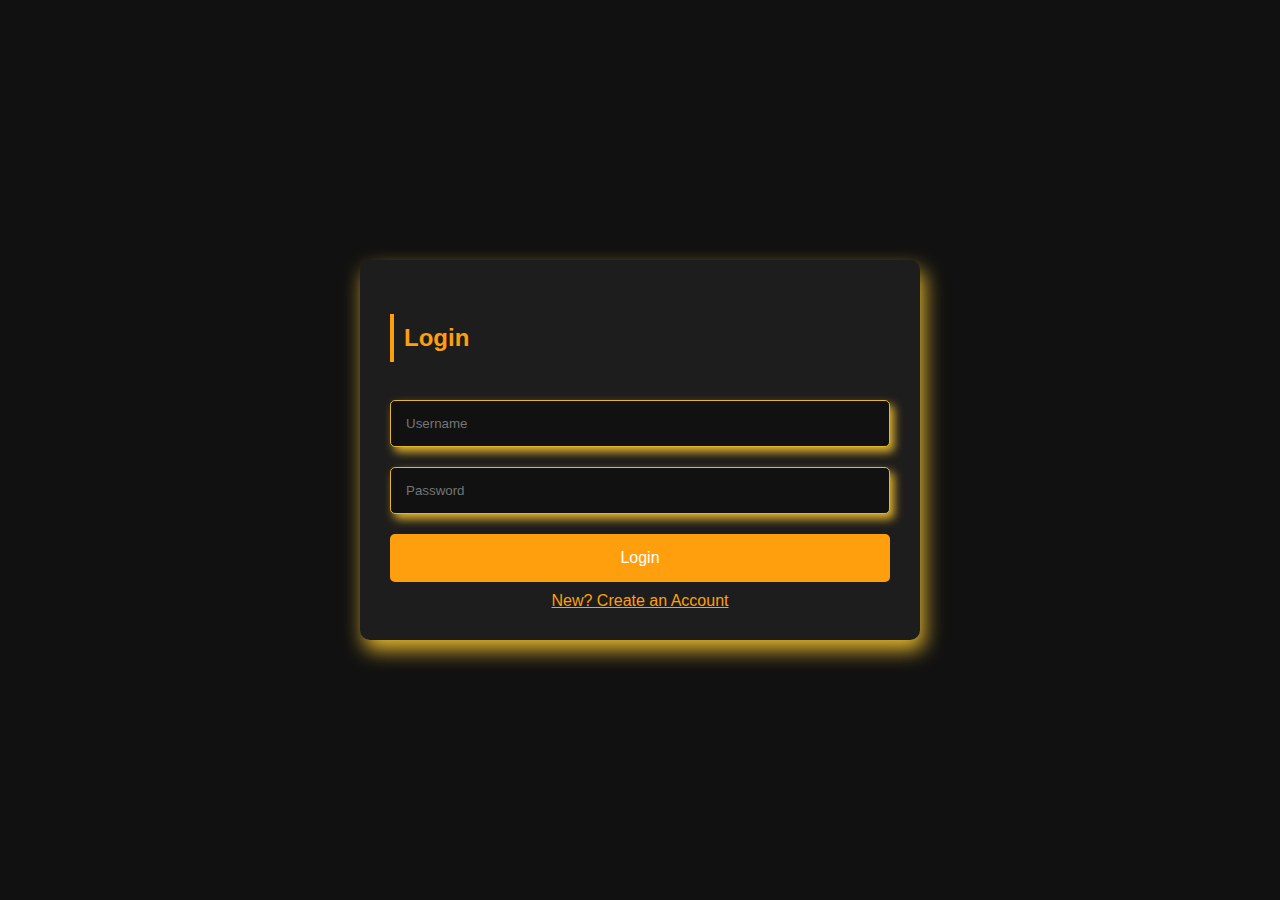
<file: login.html>
<!DOCTYPE html>
<html lang="en">
<head>
    <meta charset="UTF-8">
    <meta name="viewport" content="width=device-width, initial-scale=1.0">
    <title>Sign-up/Login</title>
  <link rel="stylesheet" href="Assets/style3.css">
</head>
<body>



<div class="container">
    <div class="form1" id="loginForm">
        <h3>Login</h3><br>
        
        <input type="text" placeholder="Username" id="loginUsername"><br>
        <input type="password" placeholder="Password" id="loginPassword"><br>
        <button onclick="validateLogin()">Login</button>
        <div class="toggle-link" onclick="toggleForms()">New? Create an Account</div>
    </div>
    <div class="form2" id="signupForm" style="display: none;">
        <h3>Sign Up</h3>
        <input type="text" placeholder="First Name*" id="firstName"><br>
        <input type="text" placeholder="Last Name*" id="lastName"><br>
        <input type="email" placeholder="Email Address*" id="email"><br>
        <input type="password" placeholder="Set A password*" id="password"><br>
        <button onclick="validateSignup()">Sign-up</button>
        <div class="toggle-link" onclick="toggleForms()">Already have an account? Login</div>
    </div>
</div>
<script src="Assets/script2.js"></script>
</body>
</html>
</file>
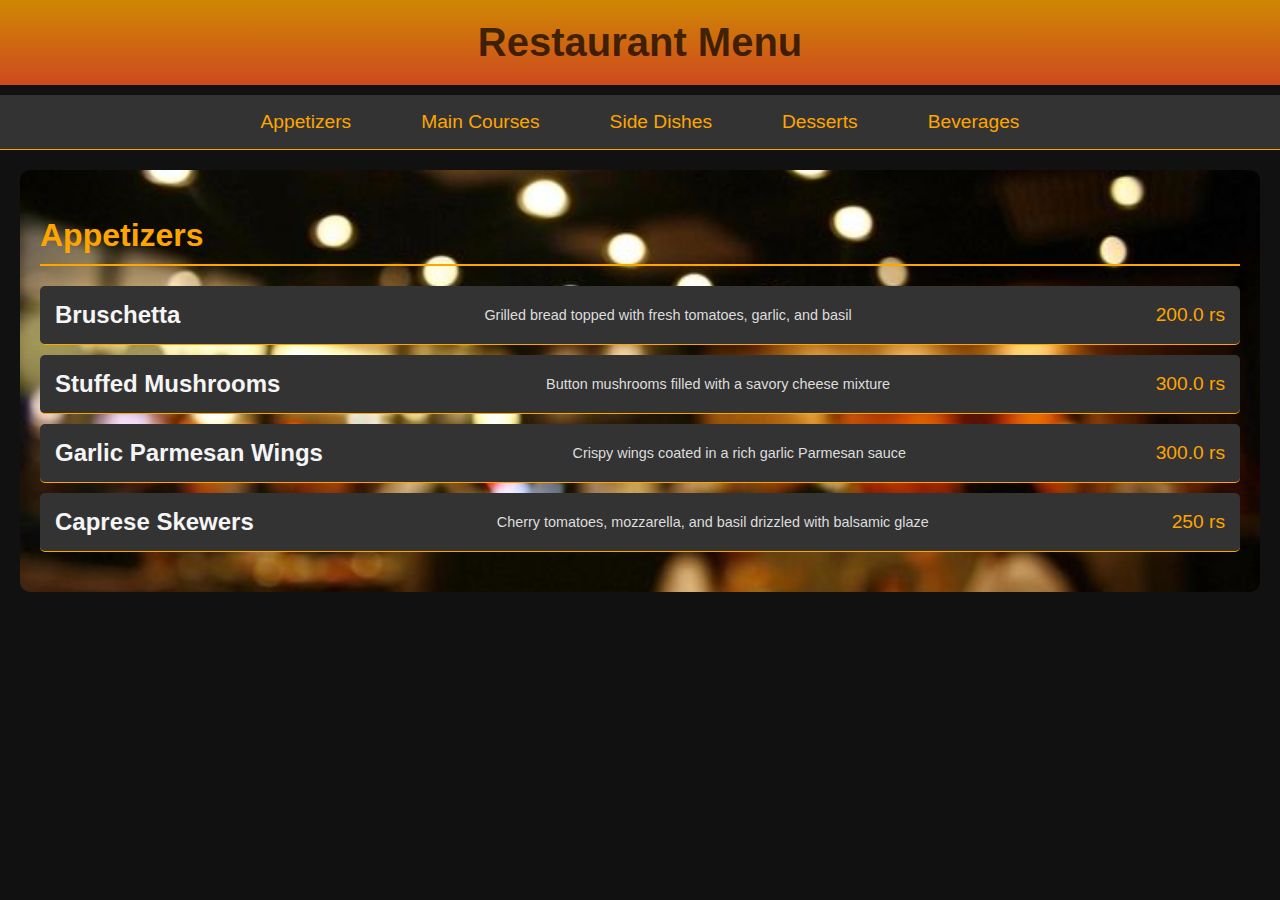
<file: menu.html>
<!DOCTYPE html>
<html lang="en">
<head>
    <meta charset="UTF-8">
    <meta name="viewport" content="width=device-width, initial-scale=1.0">
    <title>Restaurant Menu</title>
    <link rel="stylesheet" href="Assets/style2.css">
</head>
<body>


    <header>
        <h1>Restaurant Menu</h1>
    </header>
    <nav>
        <ul id="menu-nav">
            <li><a href="#" onclick="showMenuSection('appetizers')">Appetizers</a></li>
            <li><a href="#" onclick="showMenuSection('main-courses')">Main Courses</a></li>
            <li><a href="#" onclick="showMenuSection('side-dishes')">Side Dishes</a></li>
            <li><a href="#" onclick="showMenuSection('desserts')">Desserts</a></li>
            <li><a href="#" onclick="showMenuSection('beverages')">Beverages</a></li>
        </ul>
    </nav>
    <section id="menu">
        <div id="appetizers" class="menu-section">
            <h2>Appetizers</h2>
            <div class="menu-item">
                <h3>Bruschetta</h3>
                <p>Grilled bread topped with fresh tomatoes, garlic, and basil</p>
                <span>200.0 rs</span>
            </div>
            <div class="menu-item">
                <h3>Stuffed Mushrooms</h3>
                <p>Button mushrooms filled with a savory cheese mixture</p>
                <span>300.0 rs</span>
            </div>
            <div class="menu-item">
                <h3>Garlic Parmesan Wings</h3>
                <p>Crispy wings coated in a rich garlic Parmesan sauce</p>
                <span>300.0 rs</span>
            </div>
            <div class="menu-item">
                <h3>Caprese Skewers</h3>
                <p>Cherry tomatoes, mozzarella, and basil drizzled with balsamic glaze</p>
                <span>250 rs</span>
            </div>
        </div>
        <div id="main-courses" class="menu-section">
            <h2>Main Courses</h2>
            <div class="menu-item">
                <h3>Grilled Salmon</h3>
                <p>Fresh salmon fillet grilled to perfection, served with vegetables</p>
                <span>320.0 rs</span>
            </div>
            <div class="menu-item">
                <h3>Chicken Parmesan</h3>
                <p>Breaded chicken breast topped with marinara sauce and melted cheese</p>
                <span>400.0 rs</span>
            </div>
            <div class="menu-item">
                <h3>Classic Margherita Pizza</h3>
                <p>A timeless pizza with fresh tomatoes, mozzarella, and basil</p>
                <span>500.0 rs</span>
            </div>
            <div class="menu-item">
                <h3>Spaghetti Carbonara</h3>
                <p>Creamy pasta tossed with pancetta, eggs, and Parmesan cheese</p>
                <span>280.0 rs</span>
            </div>
            <div class="menu-item">
                <h3>Grilled Chicken Alfredo</h3>
                <p>Tender grilled chicken served over fettuccine with a rich Alfredo sauce</p>
                <span>320.0 rs</span>
            </div>
        </div>
        <div id="side-dishes" class="menu-section">
            <h2>Side Dishes</h2>
            <div class="menu-item">
                <h3>French Fries</h3>
                <p>Crispy golden fries</p>
                <span>200.0 rs</span>
            </div>
            <div class="menu-item">
                <h3>Garlic Mashed Potatoes</h3>
                <p>Creamy mashed potatoes with a touch of roasted garlic</p>
                <span>200.0 rs</span>
            </div>
            <div class="menu-item">
                <h3>Roasted Vegetables</h3>
                <p>Seasonal vegetables roasted to bring out their natural sweetness</p>
                <span>170.0 rs</span>
            </div>
            <div class="menu-item">
                <h3>Caesar Salad</h3>
                <p>Crisp romaine lettuce with Caesar dressing, croutons, and Parmesan cheese</p>
                <span>300.0 rs</span>
            </div>
            <div class="menu-item">
                <h3>Garlic Bread</h3>
                <p>Toasted bread with garlic and butter</p>
                <span>200 rs</span>
            </div>
        </div>
        <div id="desserts" class="menu-section">
            <h2>Desserts</h2>
            <div class="menu-item">
                <h3>Tiramisu</h3>
                <p>Classic Italian dessert with layers of coffee-soaked ladyfingers and mascarpone cheese</p>
                <span>700.0 rs</span>
            </div>
            <div class="menu-item">
                <h3>Cheesecake</h3>
                <p>Creamy cheesecake with a graham cracker crust, topped with fresh berries</p>
                <span>500.0 rs</span>
            </div>
        </div>
        <div id="beverages" class="menu-section">
            <h2>Beverages</h2>
            <div class="menu-item">
                <h3>Fresh Lemonade</h3>
                <p>Refreshing lemonade made with fresh lemons</p>
                <span>300.0 rs</span>
            </div>
            <div class="menu-item">
                <h3>Espresso</h3>
                <p>Rich and bold espresso made from freshly ground beans</p>
                <span>300.0 rs</span>
            </div>
        </div>
    </section>
    <script>
       
    </script>
        <script src="Assets/script.js"></script>

</body>
</html>
</file>
<file: Assets/style3.css>
:root {
    --main-color: #ff9f0d;
    --second-color: #f7f7f7;
}

body {
    margin: 0;
    font-family: Arial, sans-serif;
    background-color: #111111;
    color: #333;
}
html{
    overflow-y: hidden;
}

.container {
    display: flex;
    justify-content: center;
    align-items: center;
    min-height: 100vh;
    padding: 20px;
    box-sizing: border-box;
}

.form1, .form2 {
    border-radius: 10px;
    box-shadow: 0 4px 8px rgba(0, 0, 0, 0.1);
    padding: 30px;
    background-color: #1e1d1d;
    width: 80%;
    max-width: 500px;
    margin: 10px;
    box-shadow: rgb(227, 182, 46)  4px 10px 20px ; 
    transition: all 0.3s, box-shadow 0.3s;
}

.form1:hover, .form2:hover {
    transform: translateY(-5px);
    

}

.form1 h3, .form2 h3 {
    width: auto;
    border-left: 4px solid var(--main-color);
    padding: 10px;
    color: #ff9f0d;
    font-size: 1.5rem;
    margin-bottom: 20px;
}

.form1 input, .form2 input {
    margin-bottom: 20px;
    width: 100%;
    padding: 15px;
    background-color: #111111;
    border: 1px solid rgb(227, 182, 46) ;
    border-radius: 5px;
    color: #ffffff;
    box-sizing: border-box;
    box-shadow: rgb(227, 182, 46)  4px 5px 10px ; 
    transition: border-color 0.3s;
}

.form1 input:focus, .form2 input:focus {
    border-color: var(--main-color);
    outline: none;
}

.form1 button, .form2 button {
    width: 100%;
    padding: 15px;
    border: none;
    border-radius: 5px;
    background-color: var(--main-color);
    color: white;
    cursor: pointer;
    font-size: 1rem;
    
}

.form1 button:hover, .form2 button:hover {
    background-color: darkorange;
}

.toggle-link {
    text-align: center;
    margin-top: 10px;
    cursor: pointer;
    color: var(--main-color);
    text-decoration: underline;
    transition: color 0.3s;
}

.toggle-link:hover {
    color: darkorange;
}
</file>
<file: Assets/style2.css>
:root {
    --bg-color: rgba(0, 0, 0, 0.7);
    --text-color: #f5f5f5;
    --main-color: #ffa500; 
    --hover-color: #ff5722; 
    --header-font: 2.5em;
    --section-font: 2em;
    --item-font: 1.5em;
    --price-font: 1.2em;
    --padding: 20px;
    --margin: 10px;
    --card-bg: #333333; 
    --hover-card-bg: #444444;
}


body {
    background-color: #111111;
    color: var(--text-color);
    font-family: Arial, sans-serif;
    margin: 0;
    padding: 0;
}

header {
    background: linear-gradient(rgba(255, 165, 0, 0.8), rgba(255, 87, 34, 0.8));
    color: var(--bg-color);
    text-align: center;
    padding: var(--padding);
    margin-bottom: var(--margin);
    position: relative;
}

header h1 {
    font-size: var(--header-font);
    margin: 0;
    position: relative;
    z-index: 1;
}

nav {
    background-color: #333;
    border-bottom: 1px solid var(--main-color);
    padding: 1rem 0;
}

nav ul {
    list-style: none;
    padding: 0;
    display: flex;
    justify-content: center;
    margin: 0;
}

nav li {
    margin: 0 15px;
}

nav a {
    text-decoration: none;
    color: var(--main-color);
    font-size: 1.2em;
    padding: 10px 20px;
    transition: background-color 0.3s ease, color 0.3s ease, transform 0.3s ease;
    border-radius: 20px;
}

nav a:hover {
    background-color: var(--hover-color);
    color: var(--text-color);
    transform: scale(1.1);
}

#menu {
    background: url("image/z1.jpg") center center no-repeat;
    background-size: cover;
    padding: var(--padding);
    border-radius: 10px;
    margin: var(--padding);
}

.menu-section {
    margin-bottom: var(--padding);
    display: none;
    opacity: 0;
    transition: opacity 0.5s ease;
}

.menu-section.active {
    display: block;
    opacity: 1;
}

.menu-section h2 {
    font-size: var(--section-font);
    color: var(--main-color);
    border-bottom: 2px solid var(--main-color);
    padding-bottom: var(--margin);
    margin-bottom: var(--padding);
}

.menu-item {
    background-color: var(--card-bg);
    padding: 15px;
    border-radius: 5px;
    border-bottom: 1px solid var(--main-color);
    display: flex;
    justify-content: space-between;
    align-items: center;
    margin-bottom: var(--margin);
    transition: background-color 0.3s ease;
}

.menu-item:hover {
    background-color: var(--hover-card-bg);
}

.menu-item h3 {
    font-size: var(--item-font);
    margin: 0;
}

.menu-item p {
    margin: 0;
    font-size: 0.9em;
    color: #ddd;
}

.menu-item span {
    font-size: var(--price-font);
    color: var(--main-color);
}
</file>
